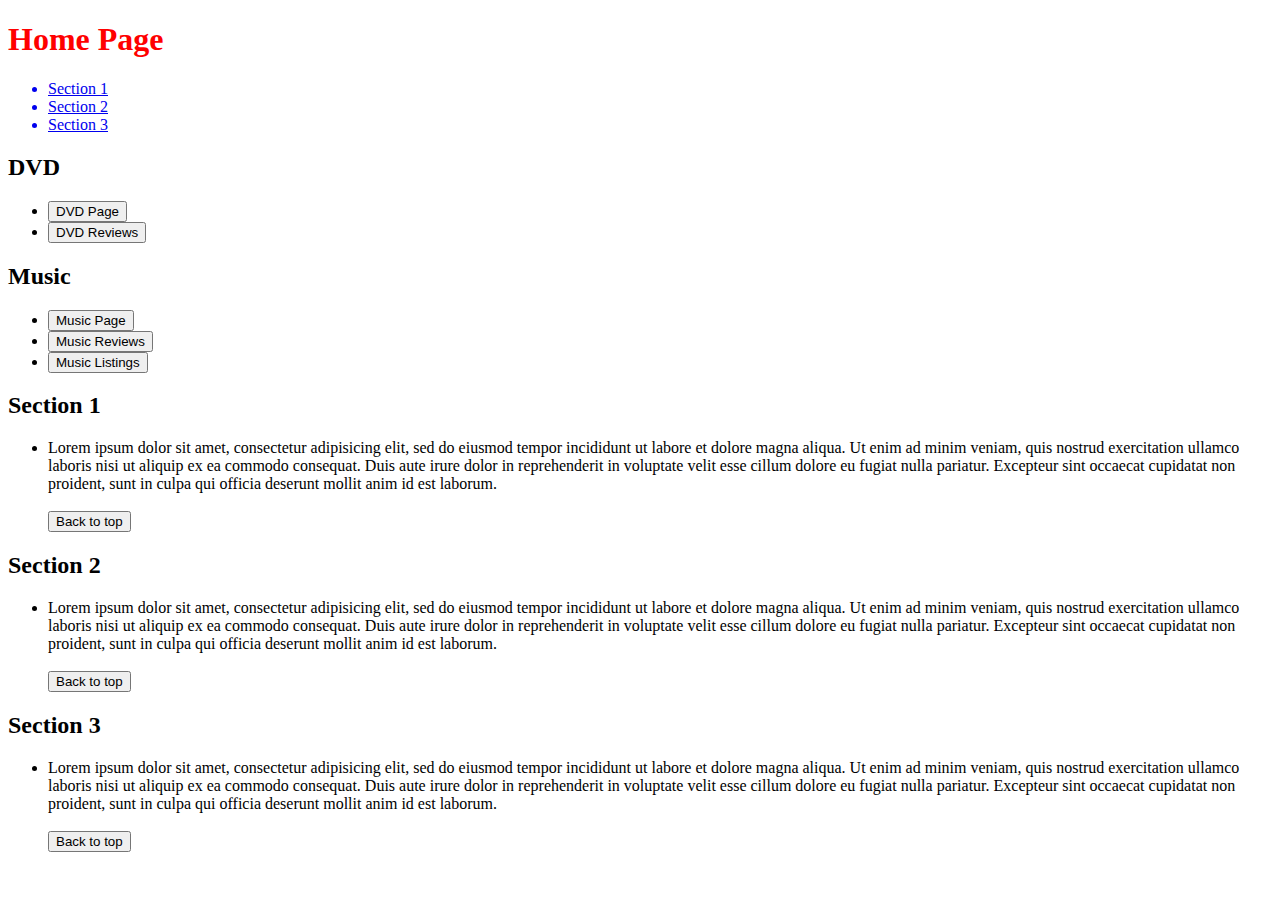
<file: wd003/a2/index.html>
<!DOCTYPE html>
<html>
<head>
	<title>HTML Activity 2</title>
	<link rel="stylesheet" type="text/css" href="assets/css/style.css">
</head>
<body>
	<div id="home"><h1>Home Page</h1></div>
	
	<ul>
		<a href="#section1"><li>Section 1</li></a>
		<a href="#section2"><li>Section 2</li></a>
		<a href="#section3"><li>Section 3</li></a>
	</ul>

	<h2>DVD</h2>
	<ul>
		<li><a href="movies/dvd/index.html"><button>DVD Page</button></a></li>
		<li><a href="movies/dvd/reviews.html"><button>DVD Reviews</button></a></li>
	</ul>
	<h2>Music</h2>
	<ul>
		<li><a href="music/index.html"><button>Music Page</button></a></li>
		<li><a href="music/reviews.html"><button>Music Reviews</button></a></li>
		<li><a href="music/listings.html"><button>Music Listings</button></a></li>	
	</ul>

	

	<div id="section1">
		<h2>Section 1</h2>
			<ul>
				<li>
					<P>
						Lorem ipsum dolor sit amet, consectetur adipisicing elit, sed do eiusmod
						tempor incididunt ut labore et dolore magna aliqua. Ut enim ad minim veniam,
						quis nostrud exercitation ullamco laboris nisi ut aliquip ex ea commodo
						consequat. Duis aute irure dolor in reprehenderit in voluptate velit esse
						cillum dolore eu fugiat nulla pariatur. Excepteur sint occaecat cupidatat non
						proident, sunt in culpa qui officia deserunt mollit anim id est laborum.
						<br>
						<br>
						<a href="#home"><button>Back to top</button></a>
					</P>
				</li>	
			</ul>		
	</div>

			
	<div id="section2">
		<h2>Section 2</h2>
			<ul>
				<li>
					<p>
						Lorem ipsum dolor sit amet, consectetur adipisicing elit, sed do eiusmod
						tempor incididunt ut labore et dolore magna aliqua. Ut enim ad minim veniam,
						quis nostrud exercitation ullamco laboris nisi ut aliquip ex ea commodo
						consequat. Duis aute irure dolor in reprehenderit in voluptate velit esse
						cillum dolore eu fugiat nulla pariatur. Excepteur sint occaecat cupidatat non
						proident, sunt in culpa qui officia deserunt mollit anim id est laborum.
						<br>
						<br>
						<a href="#home"><button>Back to top</button></a>
					</p>
				</li>	
			</ul>		
	</div>

	<div id="section3">
		<h2>Section 3</h2>
		<ul>
			<li>
				<p>
					Lorem ipsum dolor sit amet, consectetur adipisicing elit, sed do eiusmod
					tempor incididunt ut labore et dolore magna aliqua. Ut enim ad minim veniam,
					quis nostrud exercitation ullamco laboris nisi ut aliquip ex ea commodo
					consequat. Duis aute irure dolor in reprehenderit in voluptate velit esse
					cillum dolore eu fugiat nulla pariatur. Excepteur sint occaecat cupidatat non
					proident, sunt in culpa qui officia deserunt mollit anim id est laborum.
					<br>
					<br>
					<a href="#home"><button>Back to top</button></a>
				</p>
			</li>
		</ul>		
	</div>
</body>
</html>
</file>
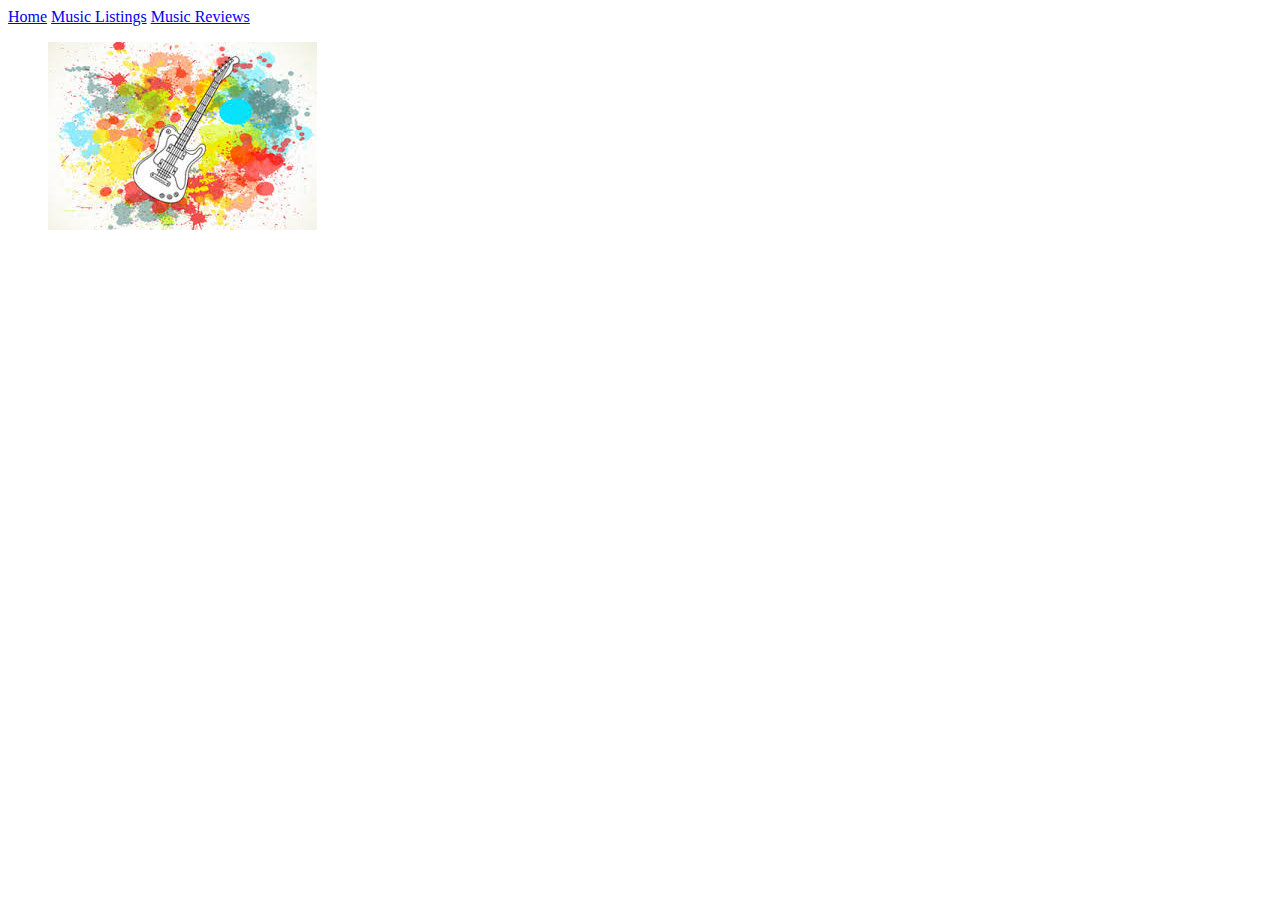
<file: wd003/a2/music/index.html>
<!DOCTYPE html>
<html>
<head>
	<title>Music Home</title>
</head>
<body>
	<a href="../index.html">Home</a>
	<a href="listings.html">Music Listings</a>
	<a href="reviews.html">Music Reviews</a>
	<br>
	<figure>
		<img src="../images/music.jpg" alt="Music Home">
	</figure>
</body>
</html>
</file>
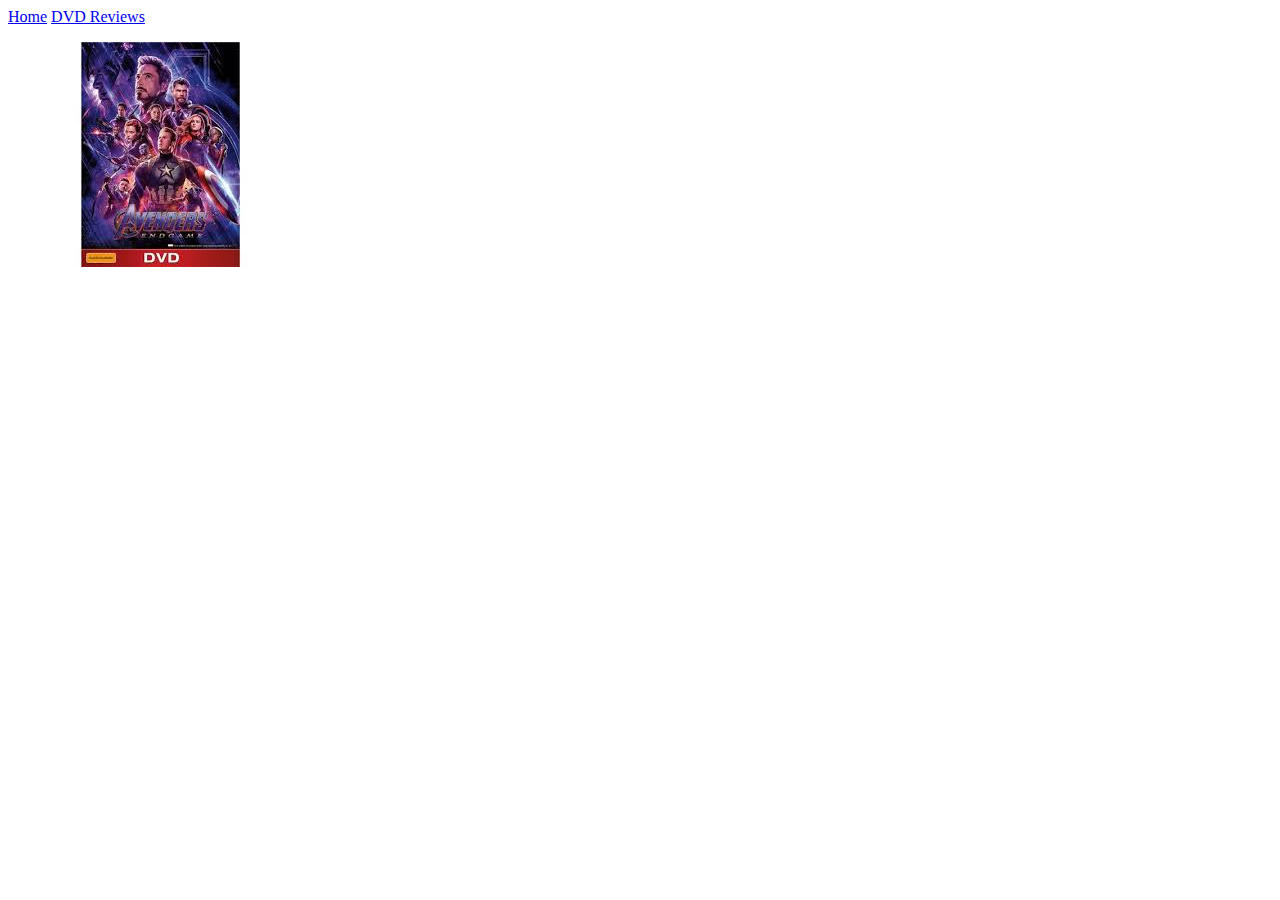
<file: wd003/a2/movies/dvd/index.html>
<!DOCTYPE html>
<html>
<head>
	<title>DVD Home Page</title>
</head>
<body>
	<a href="../../index.html">Home</a>
	<a href="reviews.html">DVD Reviews</a>
	<br>
	<figure>
		<img src="../../images/dvd.jpg" alt="DVD Home Page">
	</figure>
</body>
</html>
</file>
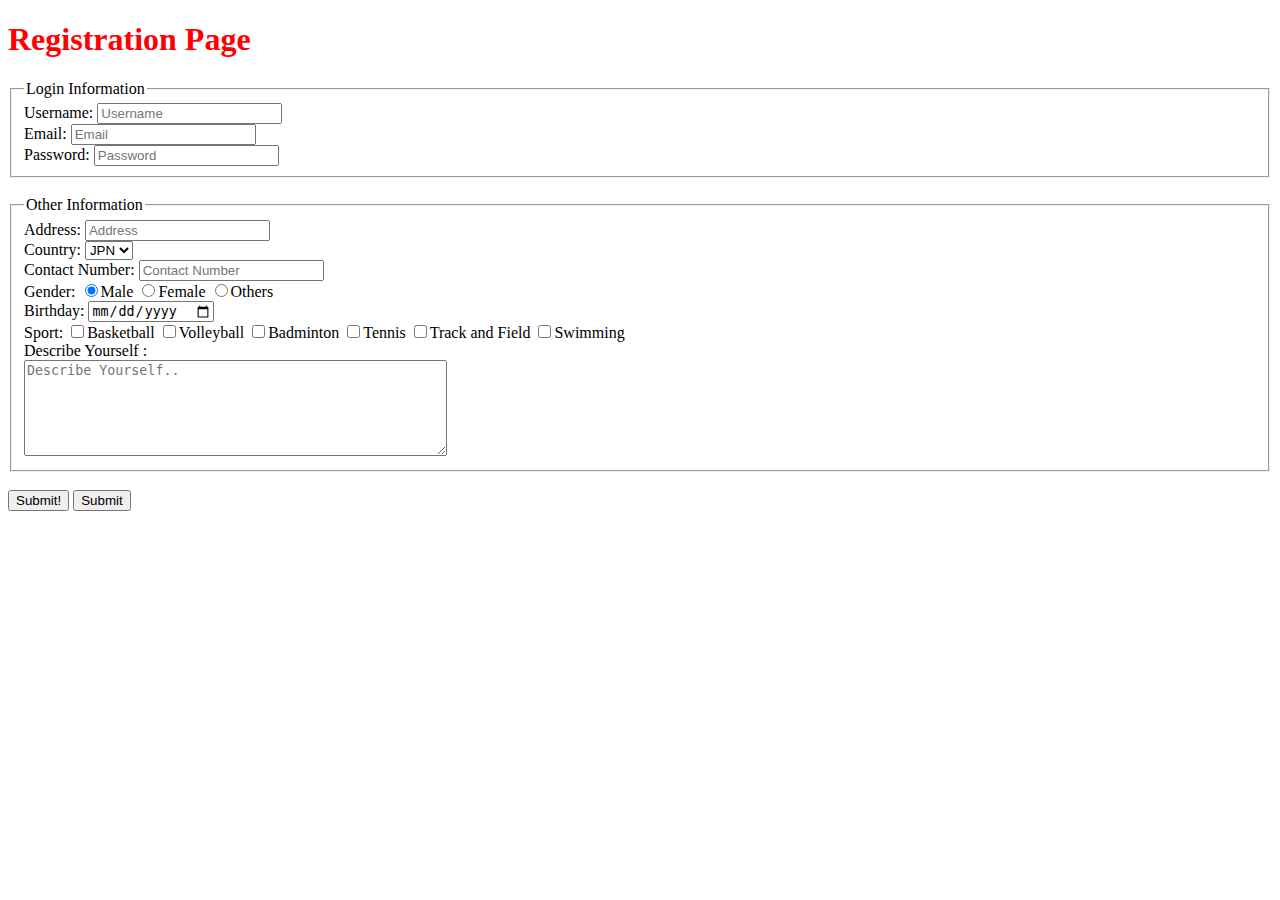
<file: wd003/a2/registration.html>
<!DOCTYPE html>
<html>
<head>
	<title>Registration</title>
	<link rel="stylesheet" type="text/css" href="assets/css/style.css">
</head>
<body>
	<h1>Registration Page</h1>

	<form action="/backend">
		<fieldset>
			<legend>Login Information</legend>
				<label for="username">Username:</label>
				<input required type="text" placeholder="Username">
				<br>

				<label for="email">Email:</label>
				<input required type="email" placeholder="Email">
				<br>

				<label for="password">Password:</label>
				<input required type="password" placeholder="Password">
				<br>	
		</fieldset>	

			<br>

		<fieldset>	
			<legend>Other Information</legend>
				<label for="address">Address:</label>
				<input type="text" placeholder="Address">
				<br>

				<label for="country">Country:</label>
				<select name="Country">
					<option value="US">US</option>
					<option value="PH">PH</option>
					<option value="JPN" selected>JPN</option>
					<option value="AU">AU</option>
				</select>
				<br>

				<label for="contact">Contact Number:</label>
				<input type="number" placeholder="Contact Number">
				<br>

				<label for="gender">Gender:</label>
				<input type="radio" name="gender" checked>Male
				<input type="radio" name="gender">Female
				<input type="radio" name="gender">Others
				<br>

				<label for="birthday">Birthday:</label>
				<input type="date" name="Birthday">
				<br>

				<label for="sport">Sport:</label>
				<input type="checkbox" name="">Basketball
				<input type="checkbox" name="">Volleyball
				<input type="checkbox" name="">Badminton
				<input type="checkbox" name="">Tennis
				<input type="checkbox" name="">Track and Field
				<input type="checkbox" name="">Swimming
				<br>

				<label for="Describe yourself">Describe Yourself :</label>
				<br> 
				<textarea rows="6" cols="50" placeholder="Describe Yourself.."></textarea>
				<br>
		</fieldset>	
		<br>
		<button>Submit!</button>
		<input type="submit" name="Register!">
	</form>

</body>
</html>
</file>
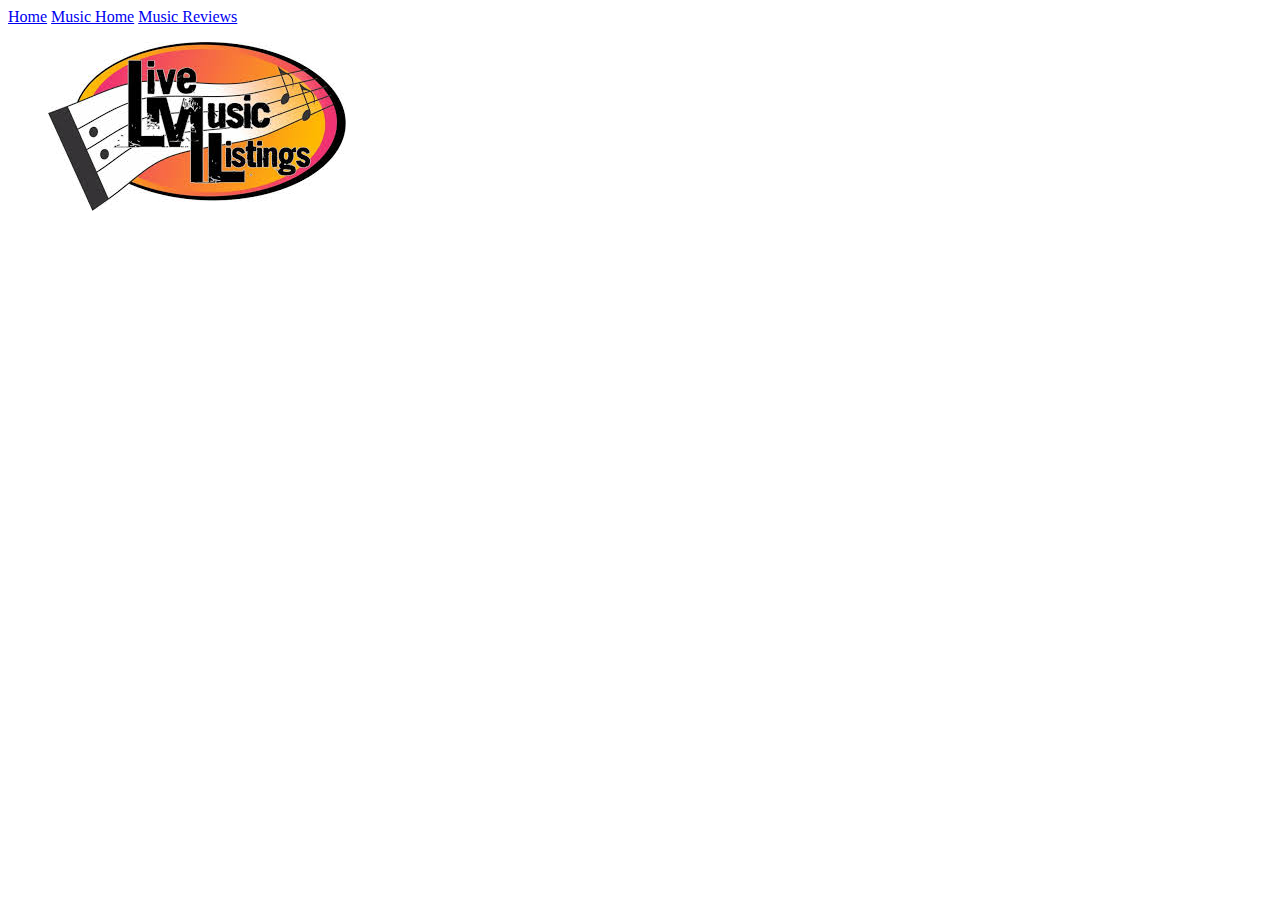
<file: wd003/a2/music/listings.html>
<!DOCTYPE html>
<html>
<head>
	<title>Music Listings</title>
</head>
<body>
	<a href="../index.html">Home</a>
	<a href="index.html">Music Home</a>
	<a href="reviews.html">Music Reviews</a>
	<br>
	<figure>
		<img src="../images/music-listings.jpg" alt="Movie Listings">
	</figure>
</body>
</html>
</file>
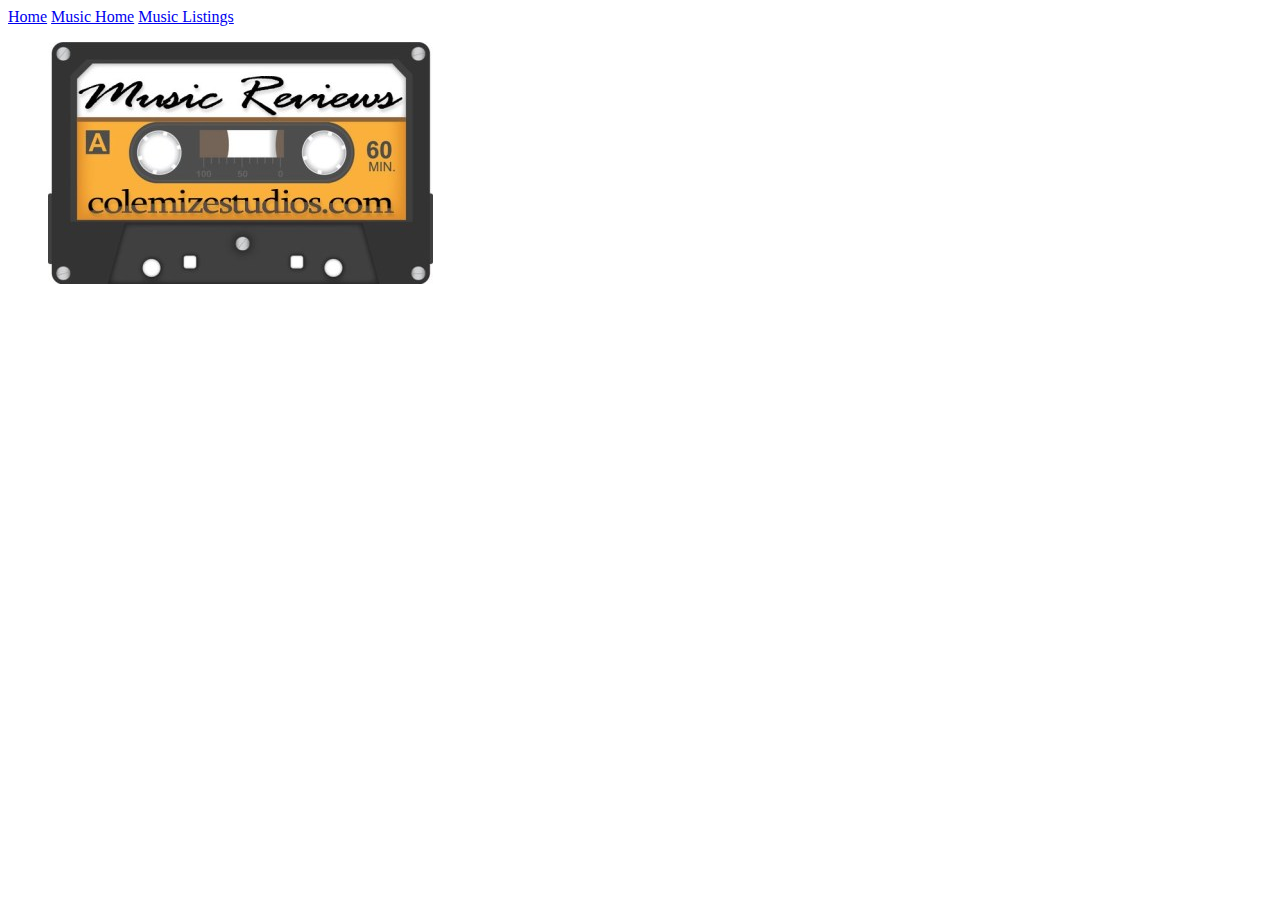
<file: wd003/a2/music/reviews.html>
<!DOCTYPE html>
<html>
<head>
	<title>Music Reviews</title>
</head>
<body>
	<a href="../index.html">Home</a>
	<a href="index.html">Music Home</a>
	<a href="listings.html">Music Listings</a>
	<br>
	<figure>
		<img src="../images/music-reviews.jpg" alt="Movie Reviews">
	</figure>
</body>
</html>
</file>
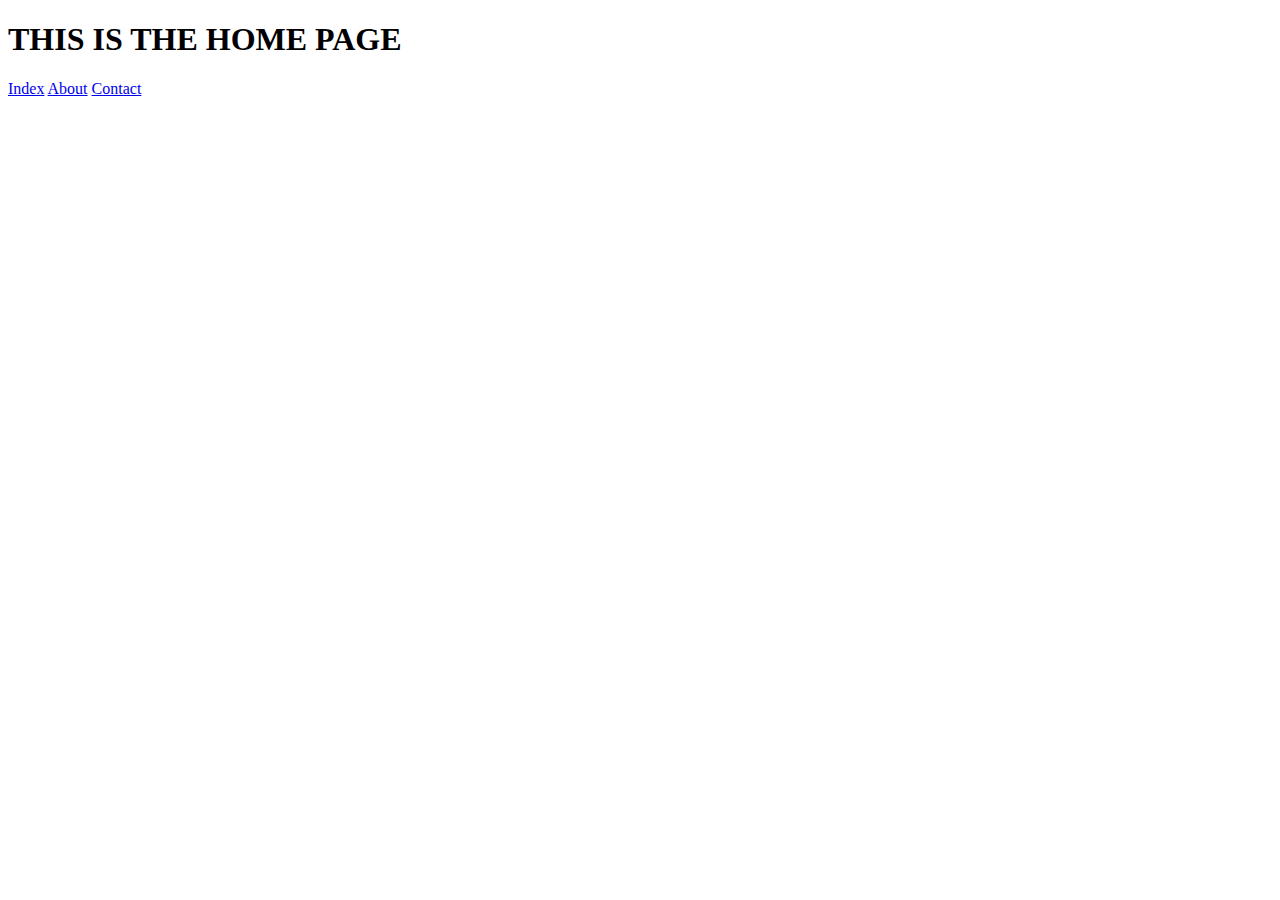
<file: wd003/s1/home/users.html>
<!DOCTYPE html>
<html>
<head>
	<title>HOME</title>
</head>
<body>
	<h1>THIS IS THE HOME PAGE</h1>

	<a href="../index.html">Index</a>
	<a href="../about.html">About</a>
	<a href="../contact.html">Contact</a>
</body>
</html>
</file>
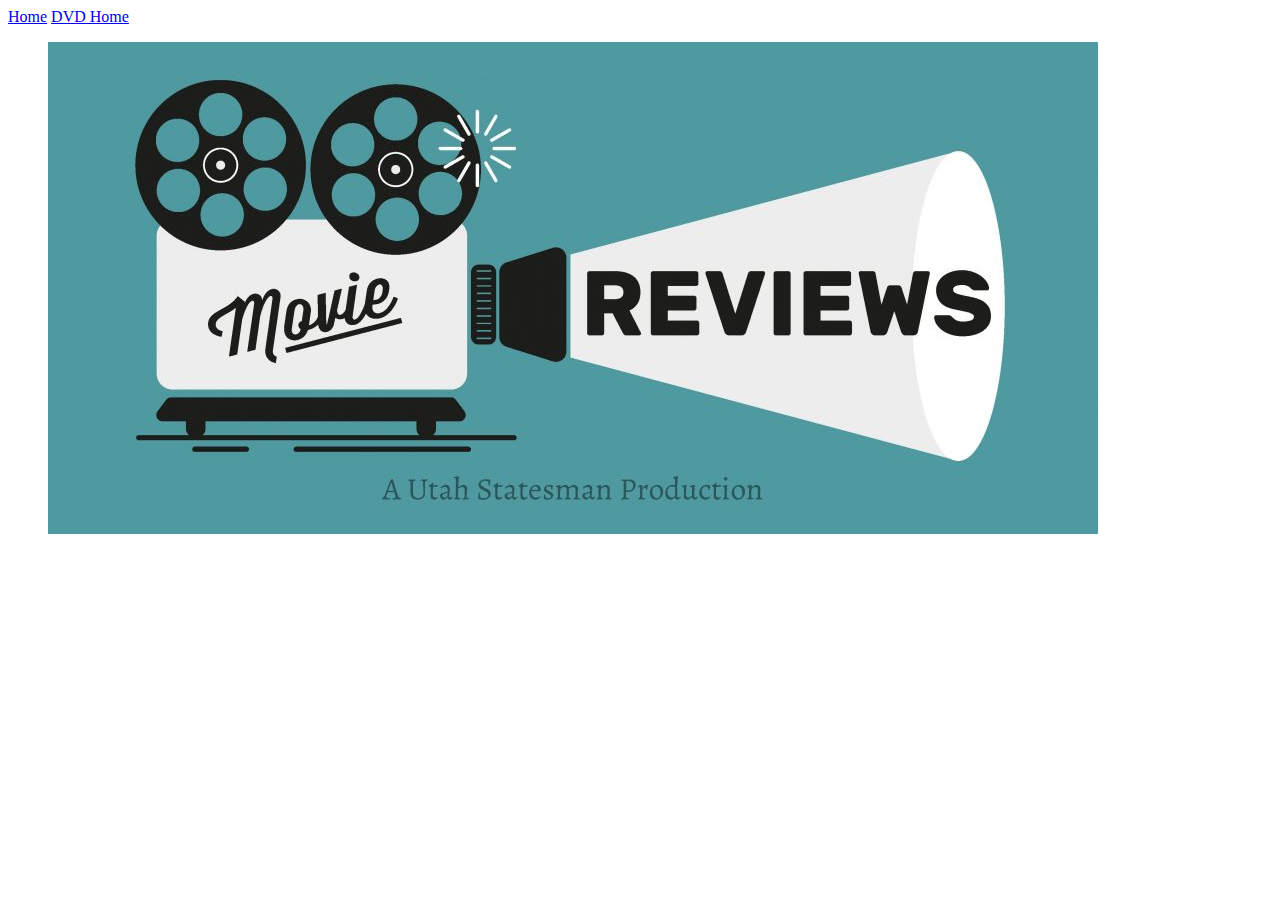
<file: wd003/a2/movies/dvd/reviews.html>
<!DOCTYPE html>
<html>
<head>
	<title>DVD Reviews</title>
</head>
<body>
	<a href="../../index.html">Home</a>
	<a href="index.html">DVD Home</a>
	<br>
	<figure>
		<img src="../../images/movie-reviews.jpg" alt="DVD Reviews">
	</figure>
</body>
</html>
</file>
<file: wd003/a2/assets/css/style.css>
h1 {
	color: red;
}
</file>
